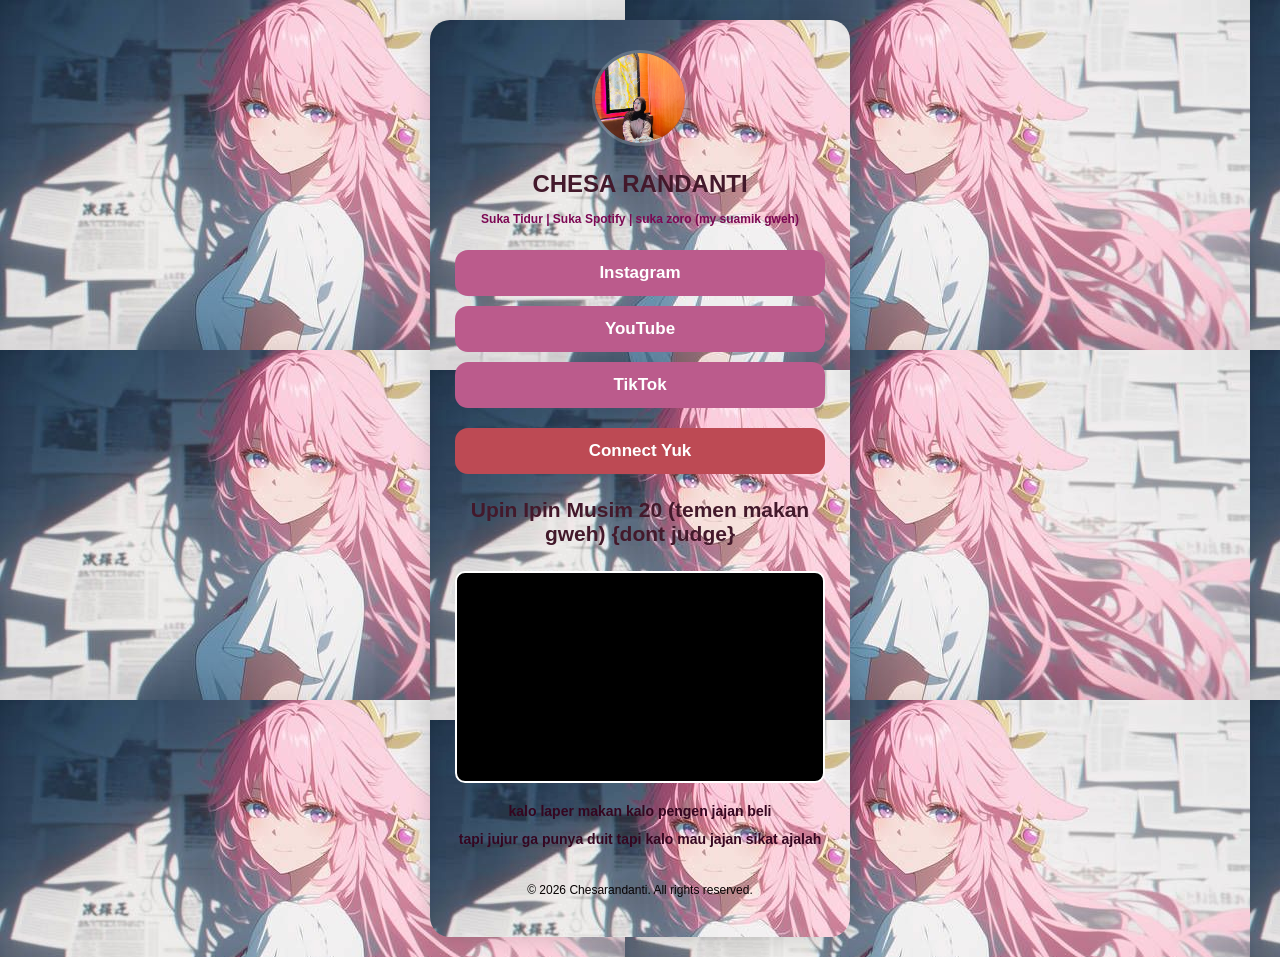
<file: index.html>
<!DOCTYPE html>
<html lang="id">
<head>
    <meta charset="UTF-8">
    <meta name="viewport" content="width=device-width, initial-scale=1.0">

    <title>Chesarandanti.About</title>
    <link rel="stylesheet" href="style.css">
</head>

<body>

    <div class="container">

        <img class="profile-img" src="poto gue 1.jpeg" alt="Foto Profil">

        <h1 class="name">
            Chesa Randanti
        </h1>

        <p class="bio">
            Suka Tidur | Suka Spotify | suka zoro (my suamik gweh) 
        </p>

        <div class="links">

            <a href="https://www.instagram.com/chesarandanti/"target="_blank" class="link-button">
                Instagram
            </a>

            <a href="https://www.youtube.com/@ChesarandantiAully" target="_blank" class="link-button">
                YouTube
            </a>

            <a href="https://www.tiktok.com/@cocolatoezh" target="_blank" class="link-button">
                TikTok
            </a>

            <a
                href="connect.html" class="link-button connect-button">
                Connect Yuk
            </a>

        </div> 
        
        <h2 class="section-title">
            Upin Ipin Musim 20 (temen makan gweh) {dont judge}
        </h2>

        <div class="video-container">
            <iframe
                src="https://www.youtube.com/embed/Bnv-06GMN5I?si=rbgKOgY_IrKpIK54"
                title="Video YouTube"
                allowfullscreen>
            </iframe>

        </div>
        <p class="quote">
            kalo laper makan kalo pengen jajan beli 
            <br>
            tapi jujur ga punya duit tapi kalo mau jajan sikat ajalah
        </p>

        <div class="footer">
            © 2026 Chesarandanti. All rights reserved.
        </div>

    </div>

</body>
</html>
</file>
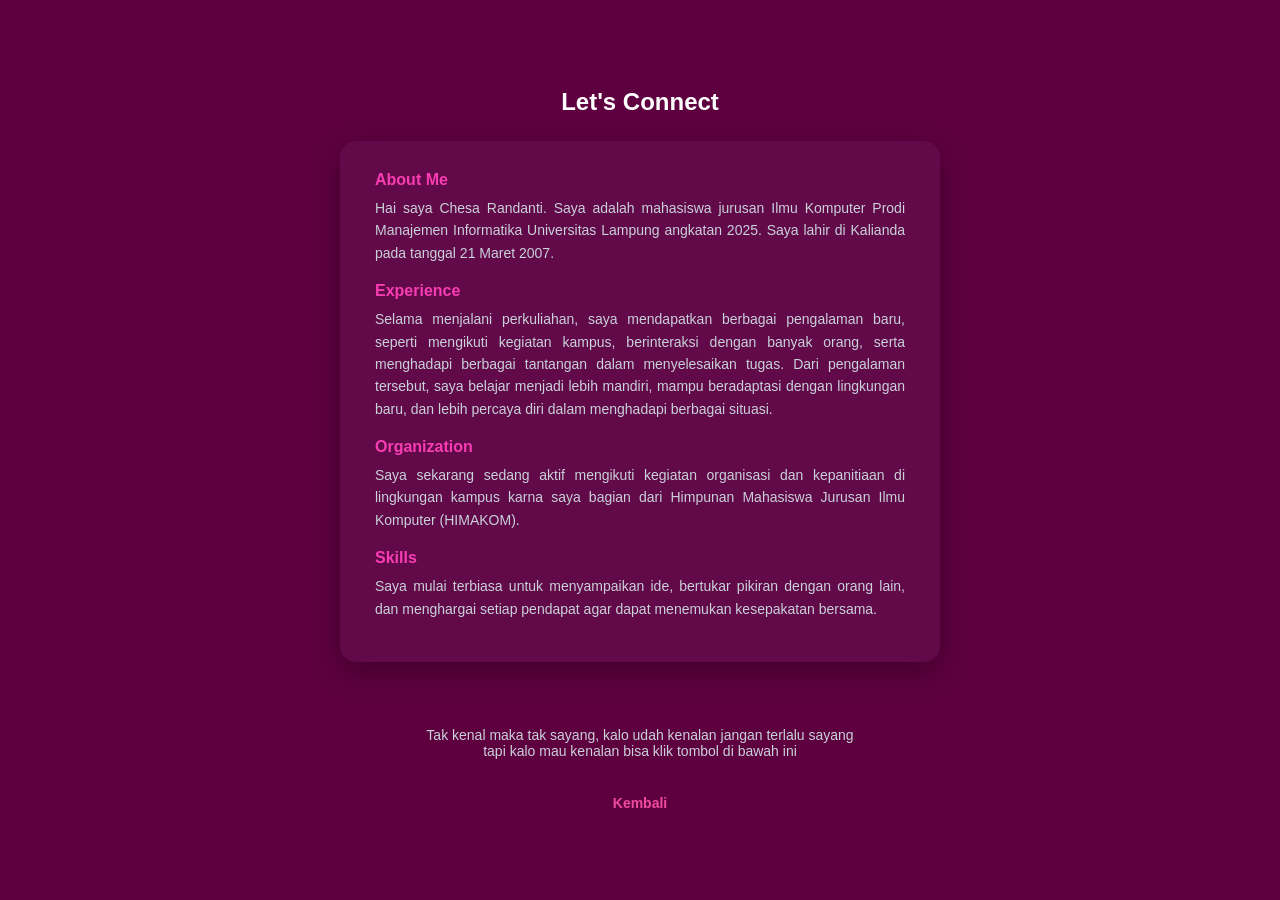
<file: connect.html>
<!DOCTYPE html>
<html lang="id">
<head>
    <meta charset="UTF-8">
    <meta name="viewport" content="width=device-width, initial-scale=1.0">
    <title>Connect Page</title>

    <style>
        :root {
            --bg-color: #5e003f;         
            --card-bg: #620949;          
            --text-color: #c9d1d9;       
            --heading-color: #f83db3;    
            --main-title-color: #ffffff; 
            --link-color: #f04b9e;     
        }

        * {
            margin: 0;
            padding: 0;
            box-sizing: border-box;
            font-family: 'Segoe UI', Tahoma, Geneva, Verdana, sans-serif;
        }

        body {
            background-color: var(--bg-color);
            color: var(--text-color);
            min-height: 100vh;
            display: flex;
            justify-content: center;
            align-items: center;
            padding: 40px 20px;
        }

        .connect-container {
            width: 100%;
            max-width: 600px;
            text-align: center;
        }

        .main-title {
            color: var(--main-title-color);
            font-size: 24px;
            font-weight: 700;
            margin-bottom: 25px;
        }

        .card-box {
            background-color: var(--card-bg);
            padding: 30px 35px;
            border-radius: 16px;
            text-align: justify;
            box-shadow: 0 10px 30px rgba(0, 0, 0, 0.3);
            margin-bottom: 25px;
        }

        .card-box h2 {
            color: var(--heading-color);
            font-size: 16px;
            font-weight: 600;
            margin-top: 18px;
            margin-bottom: 8px;
        }

        .card-box h2:first-child {
            margin-top: 0;
        }

        .card-box p {
            font-size: 14px;
            line-height: 1.6;
            margin-bottom: 12px;
        }

        .skills-list {
            display: flex;
            flex-wrap: wrap;
            gap: 8px;
            margin-top: 6px;
        }

        .skills-list span {
            background: rgba(255, 255, 255, 0.08);
            padding: 4px 10px;
            border-radius: 6px;
            font-size: 12px;
        }

        .sub-footer {
            font-size: 14px;
            margin-top: 20px;
            margin-bottom: 15px;
            color: var(--text-color);
        }

        .back-link {
            color: var(--link-color);
            text-decoration: none;
            font-size: 14px;
            font-weight: 600;
            transition: opacity 0.2s;
        }

        .back-link:hover {
            opacity: 0.8;
            text-decoration: underline;
        }

.hover-connect-wrapper {
    position: relative;
    display: inline-block;
    width: 100%;
    margin-top: 20px;
    margin-bottom: 20px;
}

.social-links {
    display: none;
    flex-direction: column;
    gap: 10px;
    margin-top: 15px;
    opacity: 0;
    transition: opacity 0.3s ease;
}

.hover-connect-wrapper:hover .social-links {
    display: flex;
    opacity: 1;
}

.social-btn {
    display: block;
    width: 100%;
    padding: 12px;
    background-color: #981367; 
    color: #ffffff;
    text-decoration: none;
    font-weight: 600;
    font-size: 15px;
    border-radius: 10px;
    text-align: center;
    transition: background-color 0.2s, transform 0.2s;
}

.social-btn:hover {
    background-color: #62013d;
    transform: translateY(-2px);
}
    </style>
</head>
<body>

    <div class="connect-container">
        <h1 class="main-title">Let's Connect</h1>

        <div class="card-box">
            <h2>About Me</h2>
            <p>Hai saya Chesa Randanti. Saya adalah mahasiswa jurusan Ilmu Komputer Prodi Manajemen Informatika Universitas Lampung angkatan 2025.
                Saya lahir di Kalianda pada tanggal 21 Maret 2007.</p>

            <h2>Experience</h2>
            <p>Selama menjalani perkuliahan, saya mendapatkan berbagai pengalaman baru, seperti mengikuti kegiatan kampus, berinteraksi dengan banyak orang, serta menghadapi berbagai tantangan dalam menyelesaikan tugas. Dari pengalaman tersebut, saya belajar menjadi lebih mandiri, mampu beradaptasi dengan lingkungan baru, dan lebih percaya diri dalam menghadapi berbagai situasi.</p>

            <h2>Organization</h2>
            <p>Saya sekarang sedang aktif mengikuti kegiatan organisasi dan kepanitiaan di lingkungan kampus karna saya bagian dari Himpunan Mahasiswa Jurusan Ilmu Komputer (HIMAKOM).</p>

            <h2>Skills</h2>
            <p>Saya mulai terbiasa untuk menyampaikan ide, bertukar pikiran dengan orang lain, dan menghargai setiap pendapat agar dapat menemukan kesepakatan bersama.</p>
        </div>

        <div class="hover-connect-wrapper">
            <p class="sub-footer" style="cursor: pointer;">
                Tak kenal maka tak sayang, kalo udah kenalan jangan terlalu sayang
                <br>
                tapi kalo mau kenalan bisa klik tombol di bawah ini
            </p>
            
            <div class="social-links">
                <a href="https://wa.me/6289530328516" target="_blank" class="social-btn">WhatsApp</a>
                <a href="mailto:chesarandantia@gmail.com" class="social-btn">Email</a>
                <a href="https://instagram.com/chesarandanti" target="_blank" class="social-btn">Instagram</a>
            </div>
        </div>
        
        <a href="javascript:history.back()" class="back-link">Kembali</a>
    </div>
</body>
</html>
</file>
<file: style.css>
* {
            margin: 0;
            padding: 0;
            box-sizing: border-box;
        }

        body {
            font-family: Arial, Helvetica, sans-serif;    
            background-image: url('cewe gue.jpg'); 
            min-height: 100vh;
            display: flex;
            justify-content: center;
            align-items: center;
            margin: 0;
            padding: 20px;
            
            color: rgb(67, 25, 43);
        }

        .container {
            width: 100%;
            max-width: 420px;
            min-height: 100vh;
            background-image: url('cewe gue.jpg');
            padding: 30px 25px 40px;
            text-align: center;
            border-radius: 20px;
            box-shadow: 0 0 20px rgba(0, 0, 0, 0.15);
        }

        .profile-img {
            width: 96px;
            height: 96px;
            border-radius: 50%;
            object-fit: cover;
            margin-bottom: 20px;
            border: 3px solid rgba(255, 255, 255, 0.2);
        }

        .name {
            font-size: 24px;
            font-weight: bold;
            margin-bottom: 12px;
            text-transform: uppercase;
        }

        .bio {
            font-weight: 700;
            font-size: 12px;
            line-height: 1.5;
            margin-bottom: 22px;
            color: #7c0853;
        }

        .links {
            display: flex;
            flex-direction: column;
            gap: 10px;
        }

        .link-button {
            display: block;
            width: 100%;
            padding: 13px 15px;

            background: #bb5b8c;
            color: white;

            text-decoration: none;
            font-size: 17px;
            font-weight: bold;

            border-radius: 13px;

            transition: all 0.25s ease;
        }

        .link-button:hover {
            background: #670a45;
            transform: translateY(-2px);
            box-shadow: 0 5px 12px rgba(0, 0, 0, 0.2);
        }

        .connect-button {
            margin-top: 10px;
            background: #bd4a54;
        }

        .connect-button:hover {
            background: #b71522;
        }

        .section-title {
            font-size: 21px;
            font-weight: bold;
            margin-top: 24px;
            margin-bottom: 25px;
        }

        .video-container {
            position: relative;
            width: 100%;
            padding-bottom: 56.25%;
            height: 0;
            overflow: hidden;
            border-radius: 10px;
            border: 2px solid white;
            background: black;
        }

        .video-container iframe {
            position: absolute;
            top: 0;
            left: 0;

            width: 100%;
            height: 100%;

            border: none;
        }

        .quote {
            text-decoration: none;
            font-weight: bold;
            margin-top: 14px;
            font-size: 14px;
            line-height: 2;
            color: #350620;
        }

        .footer {
            margin-top: 30px;
            font-size: 12px;
            color: #080303;
        }

        @media (max-width: 500px) {

            body {
                background: #314273;
            }

            .container {
                min-height: 100vh;
                box-shadow: none;
            }

            .name {
                font-size: 22px;
            }

            .section-title {
                font-size: 19px;
            }
        }
</file>
